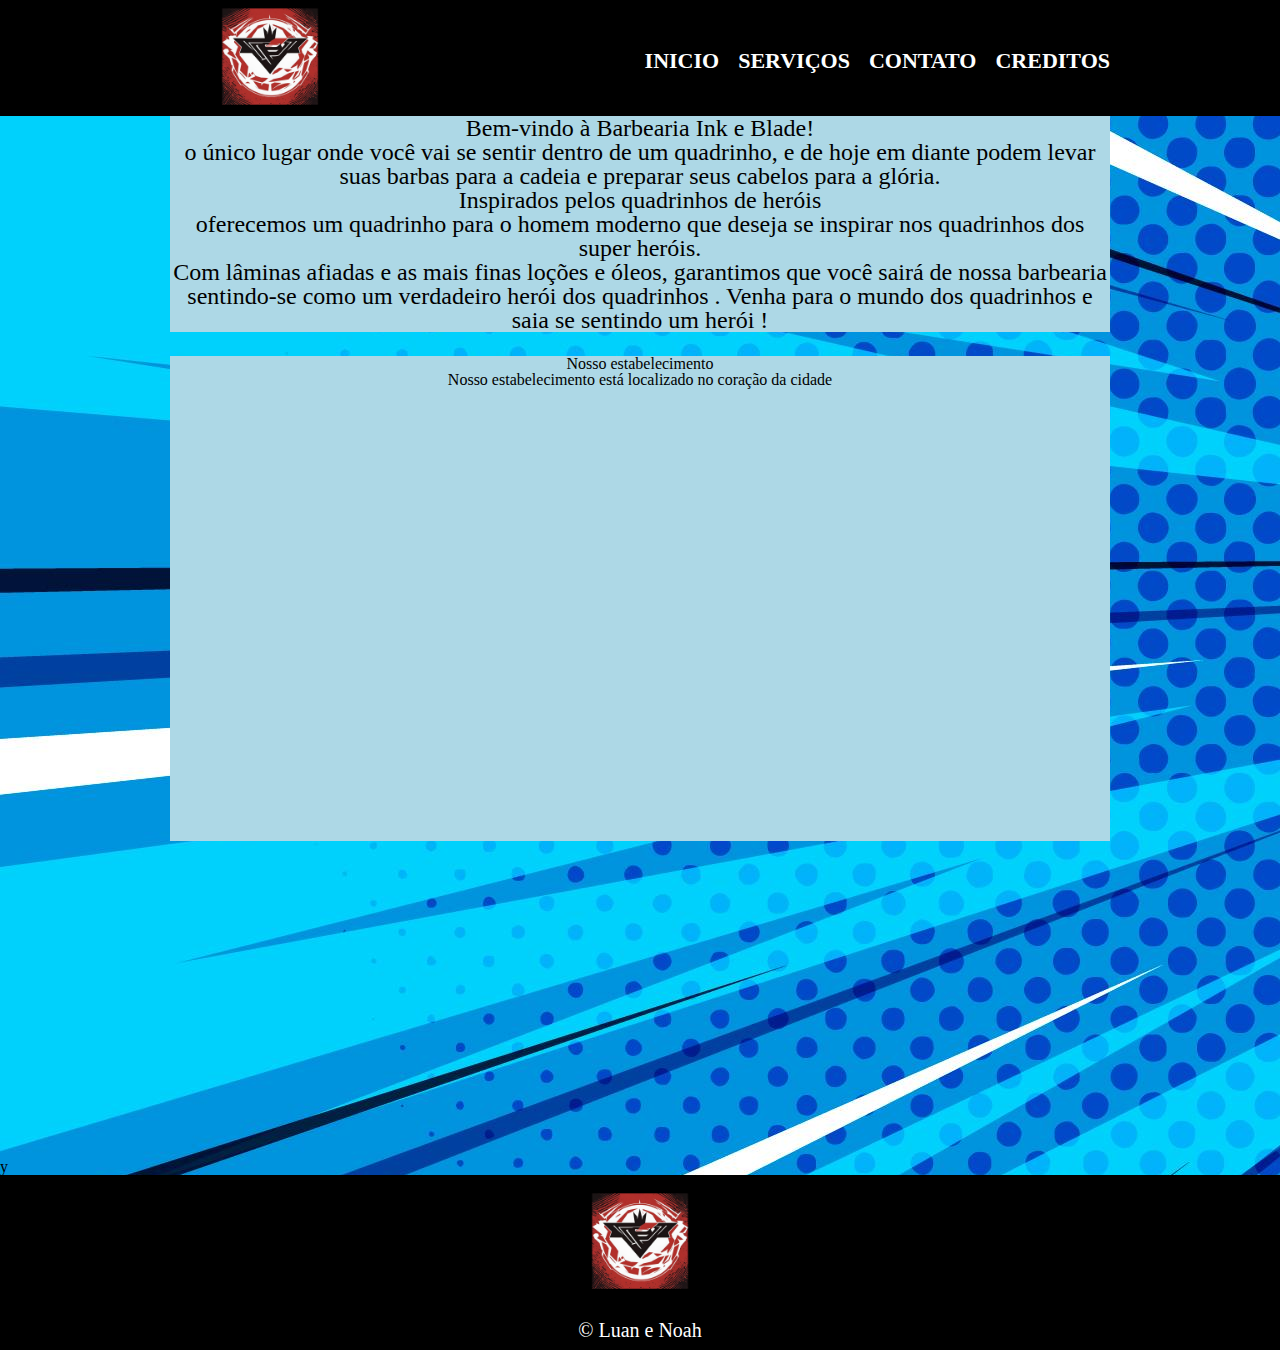
<file: index.html>
<!DOCTYPE html>
<html lang="pt-br">
<head>
    <meta charset="UTF-8">
    <meta name="viewport" content="width=device-width, initial-scale=1.0">
    <title>Ink e Blade</title>
    <link rel="stylesheet" href="reset.css">
    <link rel="stylesheet" href="style.css">
</head>
<body>

        <header>
            <div class="caixa">
                <h1><img src="Logo.png" alt=""></h1>
    
                <nav>
                    <ul>
                        <li><a href="index.html">Inicio</a> </li>
                        <li><a href="servico.html">Serviços</a></li>
                        <li><a href="contato.html">Contato</a></li>
                        <li><a href="creditos.html">Creditos</a></li>
                    </ul>
                </nav>
            </div>
        </header>
    <main>    
        <section class="principal">
            
            <h1>  Bem-vindo à Barbearia Ink e Blade! </h1>
                <p>o único lugar onde você vai se sentir dentro de um quadrinho, e de hoje em diante podem levar suas barbas para a cadeia e preparar seus cabelos para a glória.</p>
                <p>Inspirados pelos quadrinhos de heróis</p>
                <p>oferecemos um quadrinho para o homem moderno que deseja se inspirar nos quadrinhos dos super heróis.</p>
            
                <p>Com lâminas afiadas e as mais finas loções e óleos,
                garantimos que você sairá de nossa barbearia sentindo-se como um verdadeiro herói dos quadrinhos .
                Venha para o mundo dos quadrinhos e saia se sentindo um herói !</p> 
        </section>
        <section class="mapa">
            <h2>Nosso estabelecimento</h2>
            <p>Nosso estabelecimento está localizado no coração da cidade</p>

            <iframe src="https://www.google.com/maps/embed?pb=!1m18!1m12!1m3!1d3604.491446780363!2d-49.262159024611954!3d-25.388355177588362!2m3!1f0!2f0!3f0!3m2!1i1024!2i768!4f13.1!3m3!1m2!1s0x94dce694a05ad2ad%3A0x8a87873250a2c6c4!2sCol%C3%A9gio%20Estadual%20%C3%82ngelo%20Gusso!5e0!3m2!1spt-BR!2sbr!4v1718710640330!5m2!1spt-BR!2sbr" width="600" height="450" style="border:0;" allowfullscreen="" loading="lazy" referrerpolicy="no-referrer-when-downgrade"></iframe>
        </section>
                <section class="conteiner">
                    <iframe width="560" height="315" src="https://www.youtube.com/embed/SiGcMX5CVdk?si=eGjppaSNL0W0T6y6" title="YouTube video player" frameborder="0" allow="accelerometer; autoplay; clipboard-write; encrypted-media; gyroscope; picture-in-picture; web-share" referrerpolicy="strict-origin-when-cross-origin" allowfullscreen></iframe>
                </div>
            </section>
    </main>
y
    <footer>
     <img class="img-footer" src="Logo.png">

     <p class="copyright">&copy; Luan e Noah </p>

   </footer>
</body>
</html>
</file>
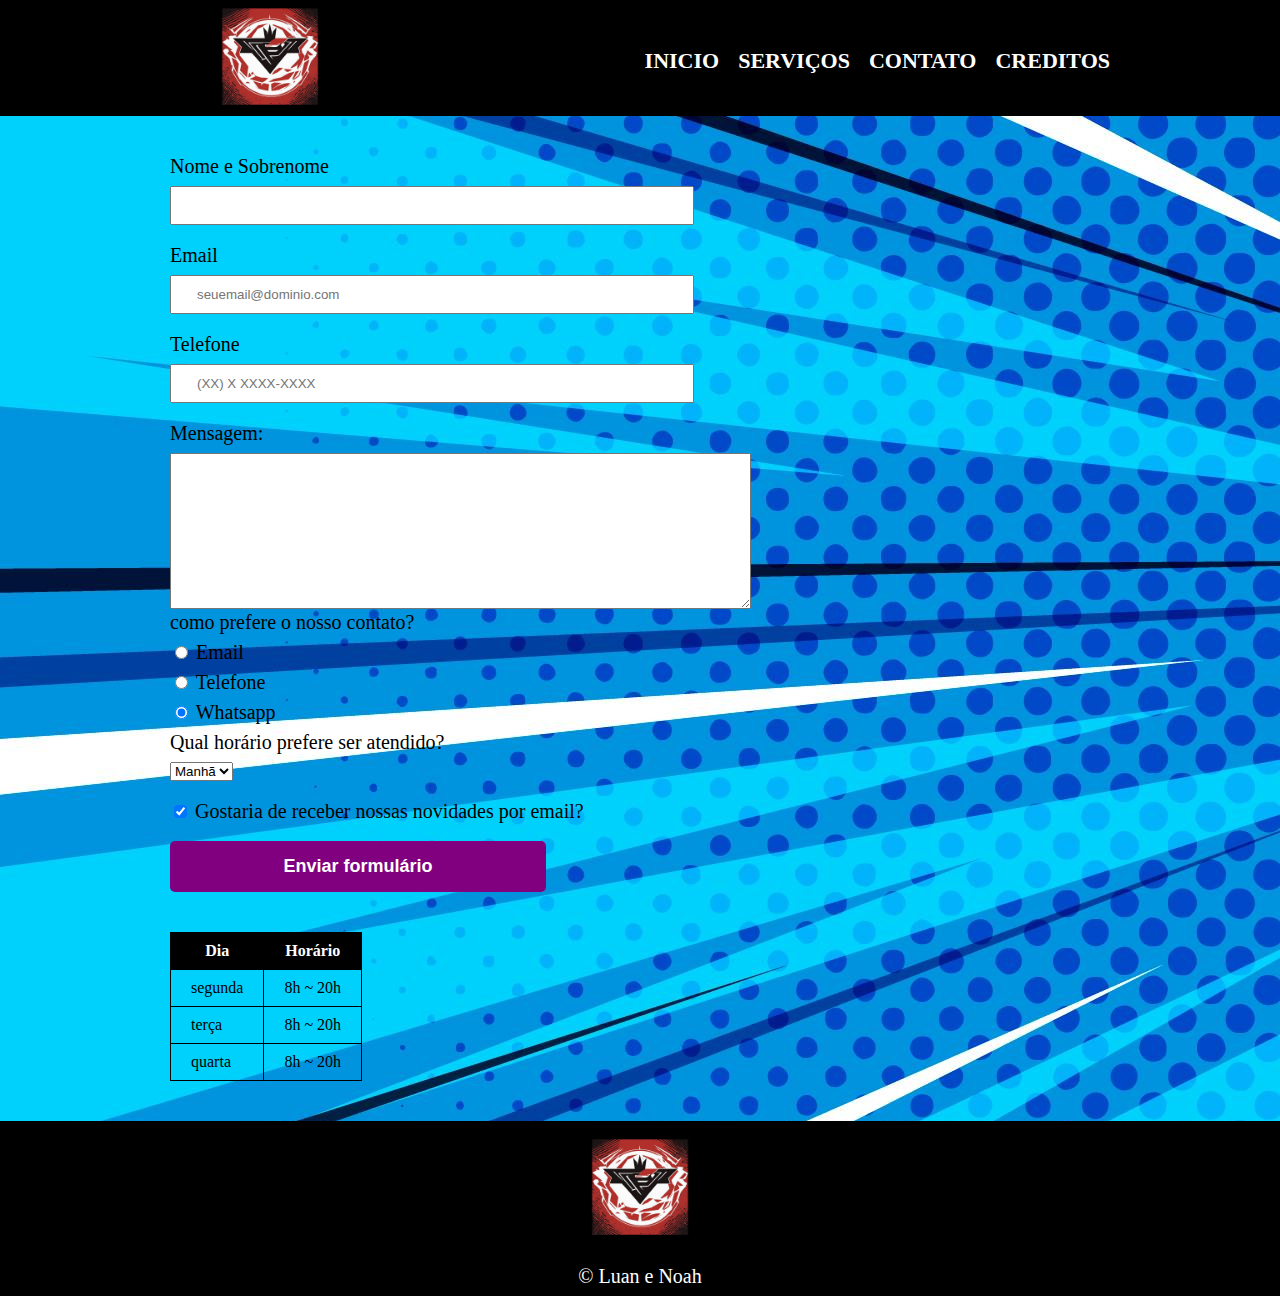
<file: contato.html>
<!DOCTYPE html>
<html lang="pt-br">
<head>
    <meta charset="UTF-8">
    <meta name="viewport" content="width=device-width, initial-scale=1.0">
    <title>ink e blade</title>
    <link rel="stylesheet" href="reset.css">
    <link rel="stylesheet" href="style.css">
</head>
<body>
    <header>
        <div class="caixa">
            <h1><img src="Logo.png" alt=""></h1>

            <nav>
                <ul>
                    <li><a href="index.html">Inicio</a> </li>
                    <li><a href="servico.html">serviços</a></li>
                    <li><a href="contato.html">Contato</a></li>
                    <li><a href="creditos.html">Creditos</a></li>
                </ul>
            </nav>
        </div>
    </header>

    <main>
        <form>
            <label for="nomesobrenome">Nome e Sobrenome</label>
           <input type="text" id="nomesobrenome" class="input-padrao" required>

           <label for="email">Email</label>
           <input type="email" id="email" class="input-padrao" required placeholder="seuemail@dominio.com">

           <label for="telefone">Telefone</label>
           <input type="tel" id="telefone" class="input-padrao" required placeholder="(XX) X XXXX-XXXX">

           <label for="mensagem">Mensagem: </label>
           <textarea cols="70" rows="10" id="mensagem" class="input padrao"></textarea>

           <div>
             <p> como prefere o nosso contato?</p>
             <label for="radio-email">
                <input type="radio" name="contato" value="email" id="radio-email">
                Email
            </label>

             <label for="radio-telefone">
                <input type="radio" name="contato" value="telefone" id="radio-telefone">
                Telefone
            </label>

            <label for="radio-whatsapp">
                <input type="radio" name="contato" value="whatsapp" id="radio-whatsapp" checked>
                Whatsapp
            </label>
        </div>
        <div>
            <p>Qual horário prefere ser atendido?</p>
            <select>
                <option>Manhã</option>
                <option>Tarde</option>
                <option>Noite</option>
            </select>
        </div>
        <label class="checkbox">
            <input type="checkbox" checked>
            Gostaria de receber nossas novidades por email?
        </label>
           <input type="submit" value="Enviar formulário" class="enviar">
        </form>
         <table>
            <thead>
                <tr>
                    <th>Dia</th>
                    <th>Horário</th>
                </tr>
            </thead>
            <tbody>
                <tr>
                 <td>segunda</td>
                 <td> 8h ~ 20h</td>
                 </tr>
                 <tr>
                 <td>terça</td>
                 <td> 8h ~ 20h</td>
                 </tr>
                 <tr>
                 <td>quarta</td>
                 <td> 8h ~ 20h</td>
                 </tr>
            </tbody>
         </table>
    </main>

      <footer>
        <img src="Logo.png">
        <p class="copyright">&copy; Luan e Noah </p>
      </footer>
</body>
</html>
</file>
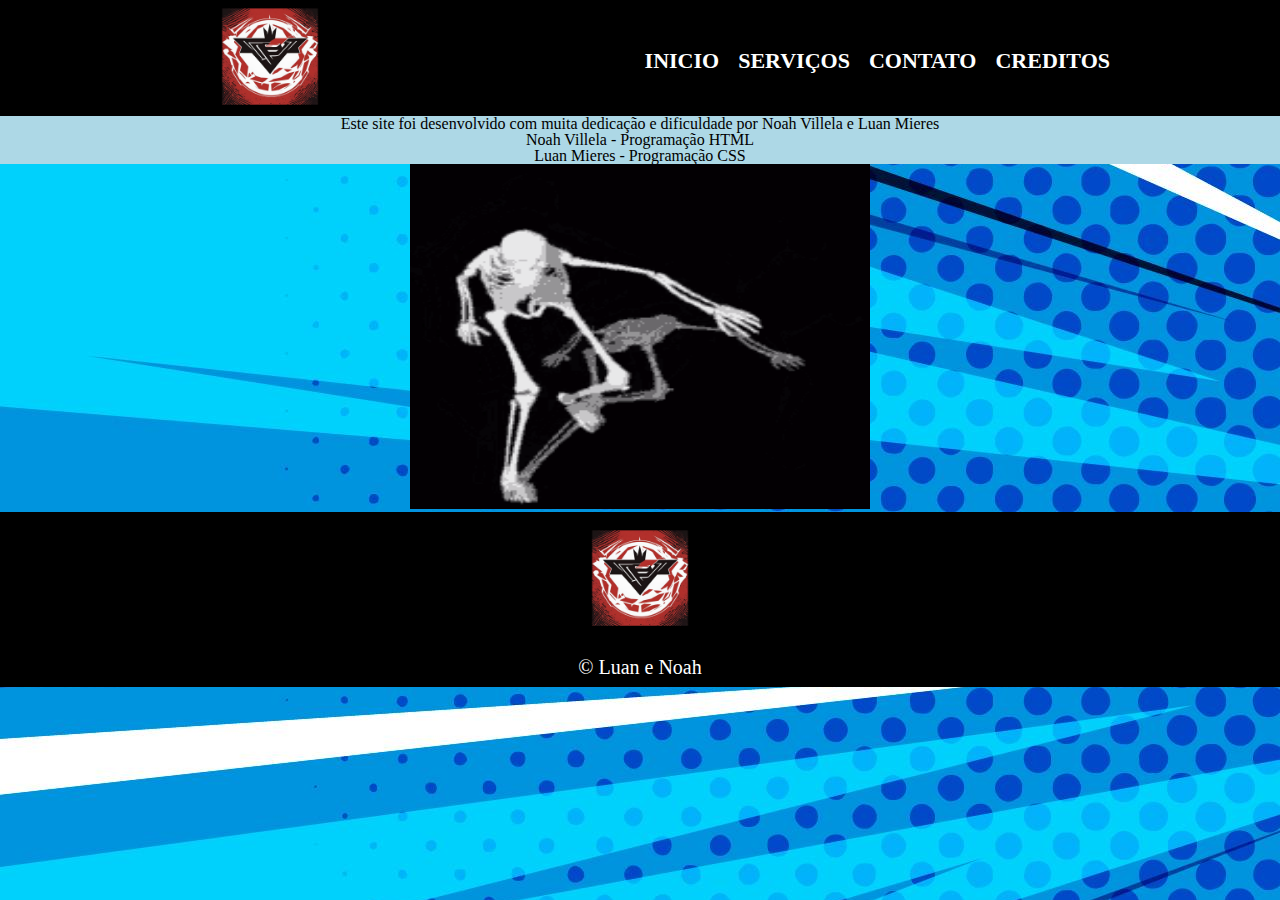
<file: creditos.html>
<!DOCTYPE html>
<html lang="pt-br">
<head>
    <meta charset="UTF-8">
    <meta name="viewport" content="width=device-width, initial-scale=1.0">
    <title>ink e blade</title>
    <link rel="stylesheet" href="reset.css">
    <link rel="stylesheet" href="creditos.css">
</head>
<body>

    <header>
        <div class="caixa">
            <h1><img src="Logo.png" alt=""></h1>

            <nav>
                <ul>
                    <li><a href="index.html">Inicio</a> </li>
                    <li><a href="servico.html">Serviços</a></li>
                    <li><a href="contato.html">Contato</a></li>
                    <li><a href="creditos.html">Creditos</a></li>
                </ul>
            </nav>
        </div>
    </header>

    <section class="creditos">
        
        <h1>Este site foi desenvolvido com muita dedicação e dificuldade por Noah Villela e Luan Mieres</h1>
        <p>Noah Villela - Programação HTML</p>
        <p>Luan Mieres - Programação CSS</p>

    </section>

    <main>
        <figure>
            <img src="Esqueleto.gif" alt="Esqueleto capoeira" width="460" height="345">
        </figure>
    </main>

    <footer>
        <img class="img-footer" src="Logo.png">
   
        <p class="copyright">&copy; Luan e Noah </p>
   
      </footer>
</body>
</html>
</file>
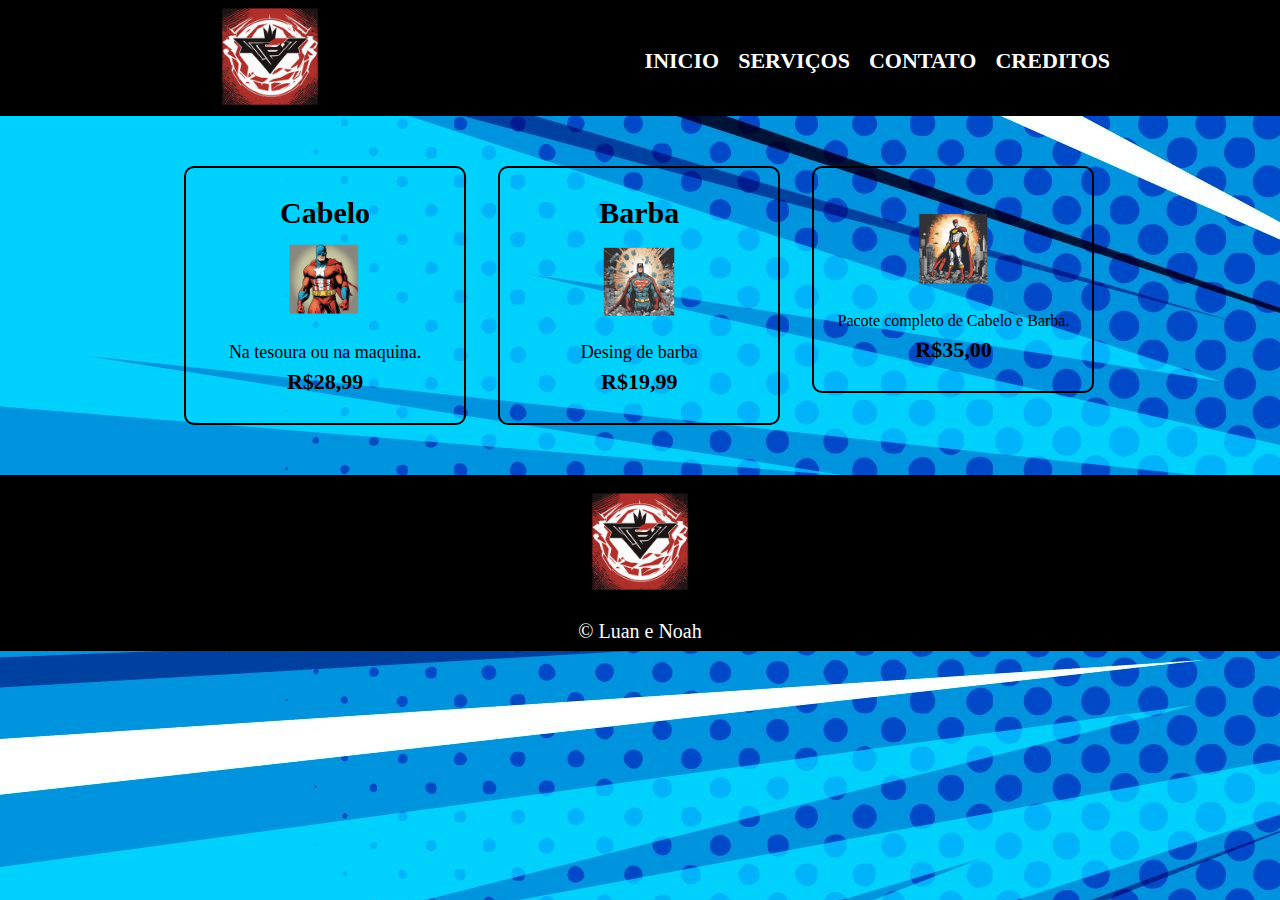
<file: servico.html>
<!DOCTYPE html>
<html lang="pt-br">
<head>
    <meta charset="UTF-8">
    <meta name="viewport" content="width=device-width, initial-scale=1.0">
    <title>Serviços</title>
    <link rel="stylesheet" href="reset.css">
    <link rel="stylesheet" href="style.css">
    
    <title>Serviços</title>
</head>
<body>
    <header>
        <div class="caixa">
            <h1><img src="Logo.png" alt=""></h1>

            <nav>
                <ul>
                    <li><a href="index.html">Inicio</a> </li>
                    <li><a href="servico.html">Serviços</a></li>
                    <li><a href="contato.html">Contato</a></li>
                    <li><a href="creditos.html">Creditos</a></li>
                </ul>
            </nav>
        </div>
    </header>
    <main>
      <ul class="servicos">
          <li>
              <h2>Cabelo</h2>
              <img src="Cabelo (1).png">
              <p class="servicos-descricao"> Na tesoura ou na maquina.</p>
              <p class="servico-preco"> R$28,99</p>
          </li>

          <li>
             <h2>Barba</h2>
             <img src="Barba (1).png">
            <p class="servicos-descricao">Desing de barba</p>
            <p class="servico-preco">R$19,99</p>
          </li>

          <li>
            <h2></h2>
              <img src="barba + cabelo (1).png">
             <p class="servicos_descricao">Pacote completo de Cabelo e Barba.</p>
             <p class="servico-preco">R$35,00</p>
          </li>
      </ul>
      </main>

      <footer>
        <img class="img-footer" src="Logo.png">

        <p class="copyright">&copy; Luan e Noah </p>

      </footer>


</body>
</html>
</file>
<file: style.css>
header h1 img { 
    width: 200px;
}

header {
    background-color:black;
}

nav li {
display: inline;
margin: 0 0 0 15px;
}

nav a {
    text-transform: uppercase;
    color: white;
    font-weight: bold;
    font-size: 22px;
    text-decoration: none;
}

.caixa {
    position: relative;
    width: 940px;
    margin: 0 auto;
}

nav {
    position: absolute;
    top: 50px;
    right: 0px;
}

nav a:hover {
    color:red;
    text-decoration: underline;
}



.servicos {
    width: 940px;
    margin: 0 auto;
    padding: 50px 0;
}

.servicos li {
    display: inline-block;
    text-align: center;
    width: 30%;
    vertical-align: top;
    margin: 0 1.5%;
    padding: 30px 20px;
    box-sizing: border-box;
    border: 2px solid black;
    border-radius: 10px;
}

.servicos li:hover {
    border-color: red;
}

.servicos li:active {
    border-color: chocolate;
}

.servicos li:hover h2{
    font-size: 34px;
}

.servicos li img {
     width: 200px;
}

.servicos h2 {
     font-size: 30px;
     font-weight: bold;
}

.servicos-descricao {
    font-size: 18px;
}

.servico-preco {
    font-size: 22px;
    font-weight: bold;
    margin-top: 10px;
}

footer {
    background-color: black;
    text-align: center;
    padding: 10px 0;
}

footer img{
    width: 200px;
}

.copyright {

    color: white;
    font-size: 20px;
    margin: 20px 0 0;
}

main {
    width: 940px;
    margin: 0 auto;
}

form {
    margin: 40px 0;
}

form label, form p {
    display: block;
    font-size: 20px;
    margin: 0 0 10px;
}

.input-padrao{
    display: block;
    margin: 0 0 20px;
    padding: 10px 25px;
    width: 50%;
}

.checkbox{
    margin: 20px 0;
}

.enviar {
    width: 40%;
    padding: 15px 0;
    background-color: purple;
    color: white;
    font-weight: bold;
    font-size: 18px;
    border: none;
    border-radius: 5px;
    transition: 1s all;
    cursor: pointer;
}

.enviar:hover {
    background-color: darkorange;
    transform: scale(1.2);
}

table {
    margin: 20px 0 40px;
}

thead {
    background-color: black;
    color: white;
    font-weight: bold;
}

td, th {
    border: 1px solid black;
    padding: 10px 20px;
}

/* css da página principal */

#banner {
    width: 100%; 
}

.principal {
    text-align: center;
    font-size: 1.5em;
    margin: 0 0 1em;
    clear: left;
    color: black;
    background-color: lightblue;
}

body {
    background-image: url(Barbearia.jpg);
}

.mapa {
    text-align: center;
    color: black;
    background-color: lightblue;
}

.conteiner {
    text-align: center;
}
</file>
<file: creditos.css>
header h1 img { 
    width: 200px;
}

header {
    background-color: black;
}

nav li {
display: inline;
margin: 0 0 0 15px;
}

nav a {
    text-transform: uppercase;
    color: white;
    font-weight: bold;
    font-size: 22px;
    text-decoration: none;
}

.caixa {
    position: relative;
    width: 940px;
    margin: 0 auto;
}

nav {
    position: absolute;
    top: 50px;
    right: 0px;
}

nav a:hover {
    color:red;
    text-decoration: underline;
}

body {
    background-image: url(Barbearia.jpg);
    }

footer {
    background-color: black;
    text-align: center;
    padding: 10px 0;
}

footer img{
    width: 200px;
}

.copyright {

    color: white;
    font-size: 20px;
    margin: 20px 0 0;
}

figure {
    text-align: center;
}
.creditos {
    text-align: center;
    background-color: lightblue;
}
</file>
